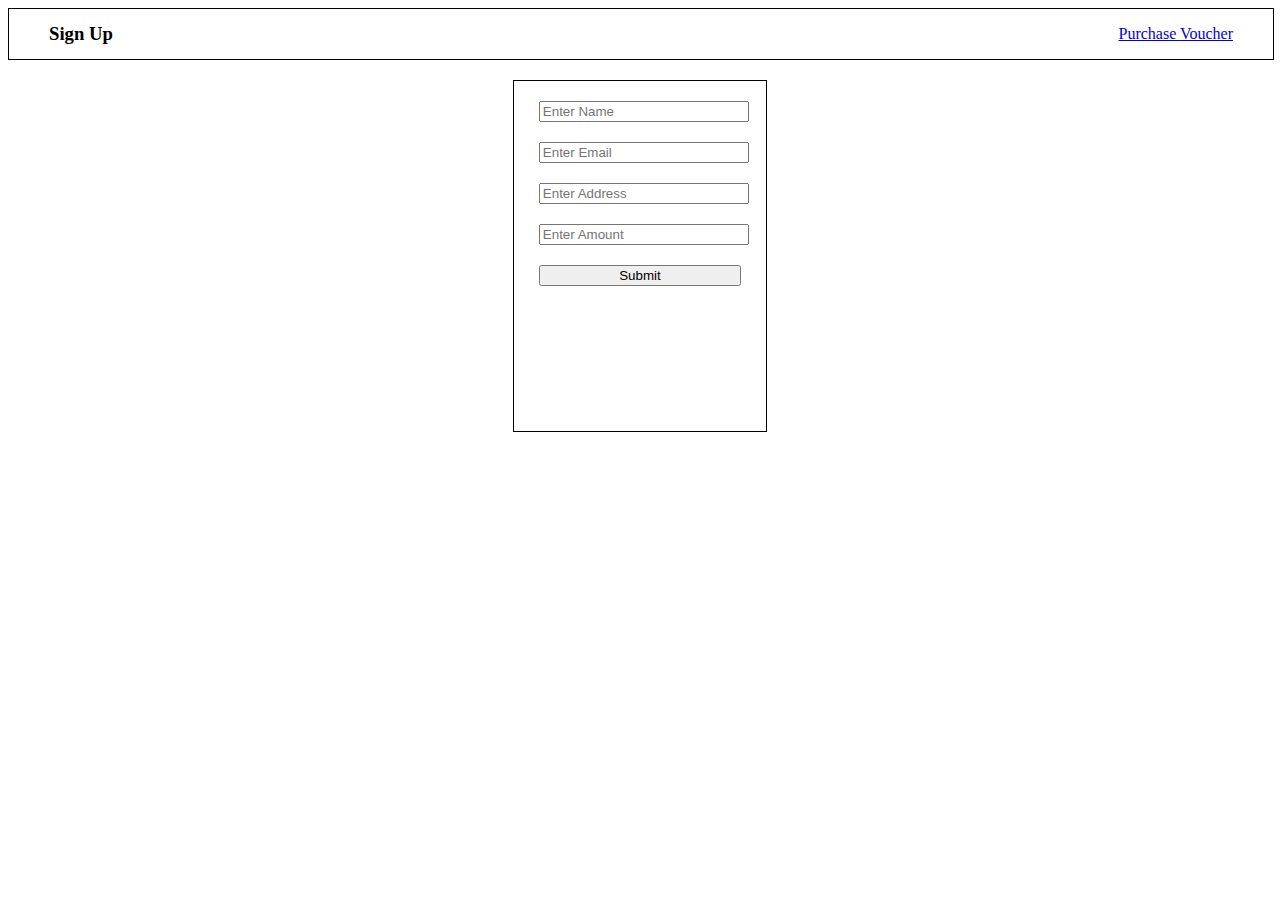
<file: index.html>
<!DOCTYPE html>
<html lang="en">
  <head>
    <meta charset="UTF-8" />
    <meta http-equiv="X-UA-Compatible" content="IE=edge" />
    <meta name="viewport" content="width=device-width, initial-scale=1.0" />
    <link rel="stylesheet" href="/styles/index.css">
    <title>Home</title>
  </head>
  <body>
    <div id="navbar">
      <h3>Sign Up</h3>
      <a href="voucher.html">Purchase Voucher</a>
    </div>
    <!-- - name input box :- "name"
  - email input box :- "email"
  - Address input box :- "address"
  - Amount input box :- "amount" 
  - Submit button :- "submit"
  - The user will be stored with key:- "user"
  - The input fields should become empty after submitting -->
  <div id="info">
     <input type="text" placeholder="Enter Name" id="name">
     <br>
     <input type="email" placeholder="Enter Email" id="email">
     <br>
     <input type="text" placeholder="Enter Address" id="address">
     <br>
     <input type="number" placeholder="Enter Amount" id="amount">
     <br>
     <input onclick="funsubmit()" type="submit" value="Submit" id="submit">
    </div>
  </body>
  <script src="/scripts/main.js"></script>
</html>
</file>
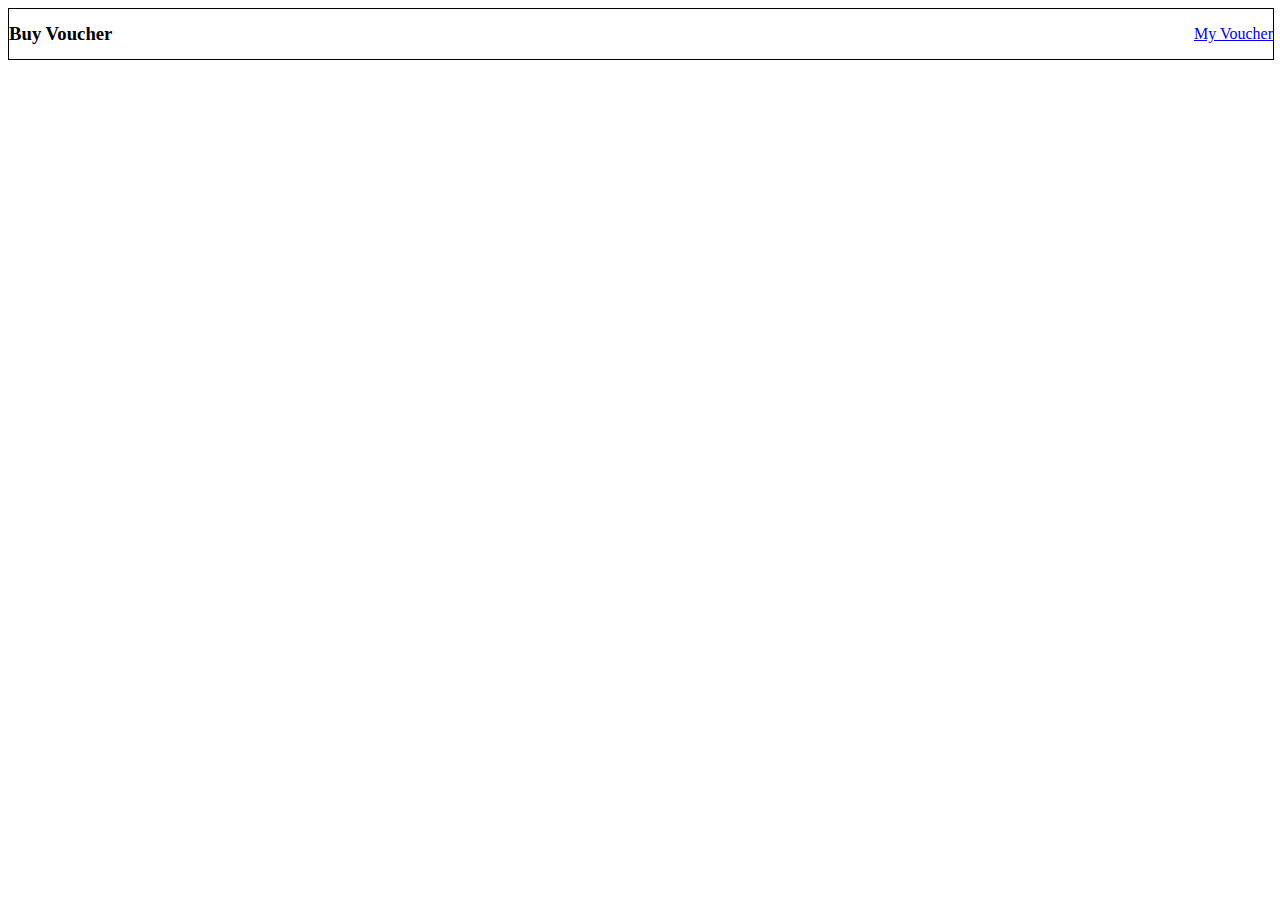
<file: voucher.html>
<!DOCTYPE html>
<html lang="en">
  <head>
    <meta charset="UTF-8" />
    <meta http-equiv="X-UA-Compatible" content="IE=edge" />
    <meta name="viewport" content="width=device-width, initial-scale=1.0" />
    <link rel="stylesheet" href="/styles/voucher.css">
    <title>Document</title>
  </head>
  <body>
    <div id="navbar">
      <h3>Buy Voucher</h3>
       <h3 id="wallet_balance" ></h3>
      <a href="purchase.html">My Voucher</a>
    </div>
    <div id="voucher_list"></div>
    <!-- Wallet balence id:- "wallet_balance" (only number). -->
    <!-- - The voucher card will have class :- "voucher".
  - All the vouchers will be appended inside div with id "voucher_list".
  - Buy button will have class:- "buy_voucher"
  - All the purchased voucher will be stored with key :- "purchase". -->

  </body>
  <script src="/scripts/voucher.js"></script>
</html>
</file>
<file: styles/index.css>
#navbar{
    display: flex;
    border: 1px solid black;
    height: 50px;
    width: 100%;
    justify-content: space-between;
    align-items: center;
    margin-bottom: 20px;
}

#navbar>h3{
    margin-left: 40px;
}
#navbar>a{
    margin-right: 40px;
}
#info{
    
    border: 1px solid black;
    width: 20%;
    height: 350px;
    margin: auto;
}

#info>input{
margin-left: 10%;
margin-top: 20px;
width: 80%;
}
</file>
<file: styles/voucher.css>
#navbar{
    display: flex;
    border: 1px solid black;
    height: 50px;
    width: 100%;
    justify-content: space-between;
    align-items: center;
    margin-bottom: 20px;
}
#voucher_list{
    display: grid;
    grid-template-columns: repeat(4,1fr);
    grid-template-rows: auto;
    gap: 10px;
}
/* .voucher{
    border: 1px solid black;
    height:450px;
    width: 90%;
} */
</file>
